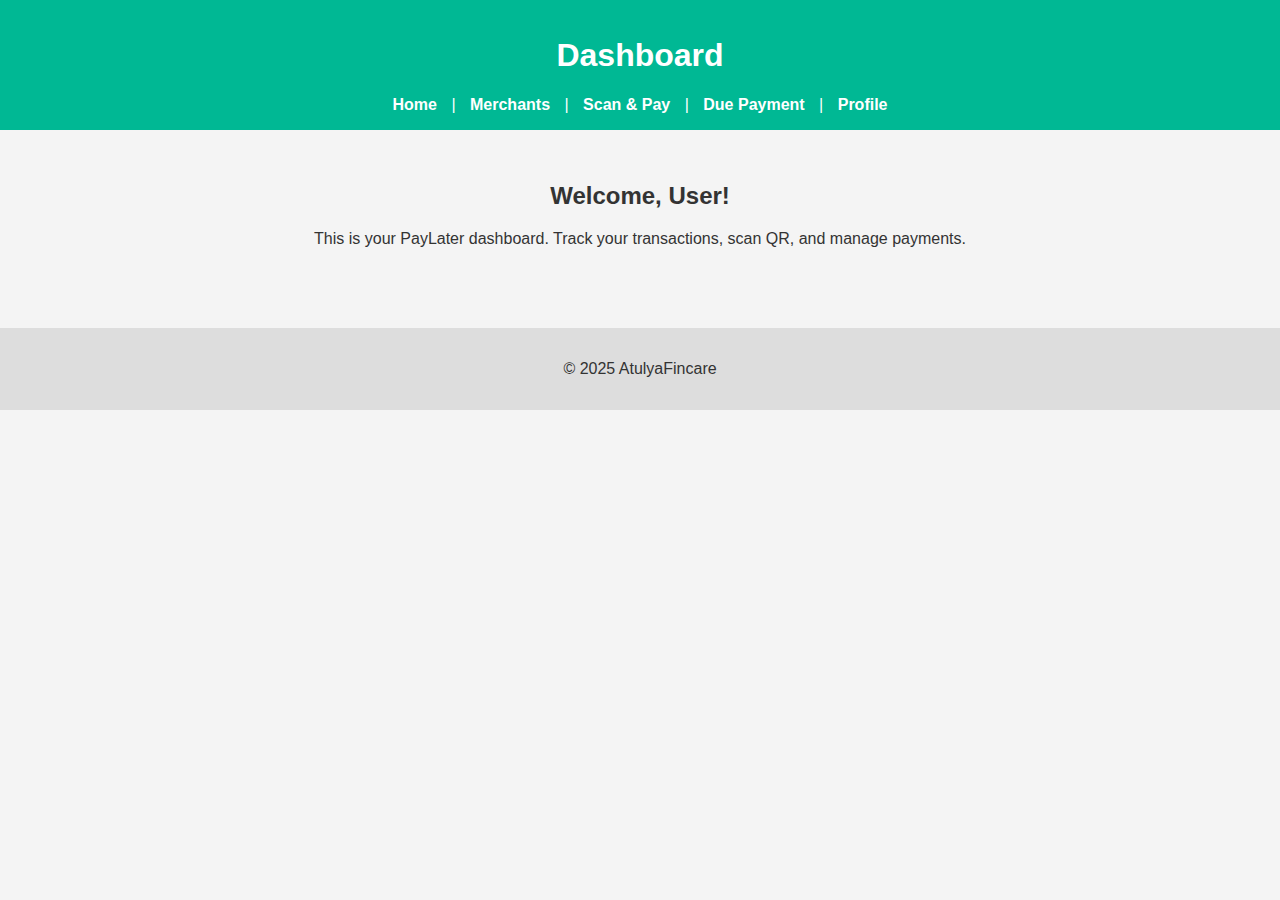
<file: dashboard.html>
<!DOCTYPE html>
<html lang="en">
<head>
  <meta charset="UTF-8" />
  <meta name="viewport" content="width=device-width, initial-scale=1.0"/>
  <title>Dashboard - AtulyaFincare</title>
  <link rel="stylesheet" href="style.css" />
</head>
<body>
  <header>
    <h1>Dashboard</h1>
    <nav>
      <a href="index.html">Home</a> |
      <a href="merchants.html">Merchants</a> |
      <a href="scan.html">Scan & Pay</a> |
      <a href="due.html">Due Payment</a> |
      <a href="profile.html">Profile</a>
    </nav>
  </header>

  <main>
    <h2>Welcome, User!</h2>
    <p>This is your PayLater dashboard. Track your transactions, scan QR, and manage payments.</p>
  </main>

  <footer>
    <p>© 2025 AtulyaFincare</p>
  </footer>
</body>
</html>
</file>
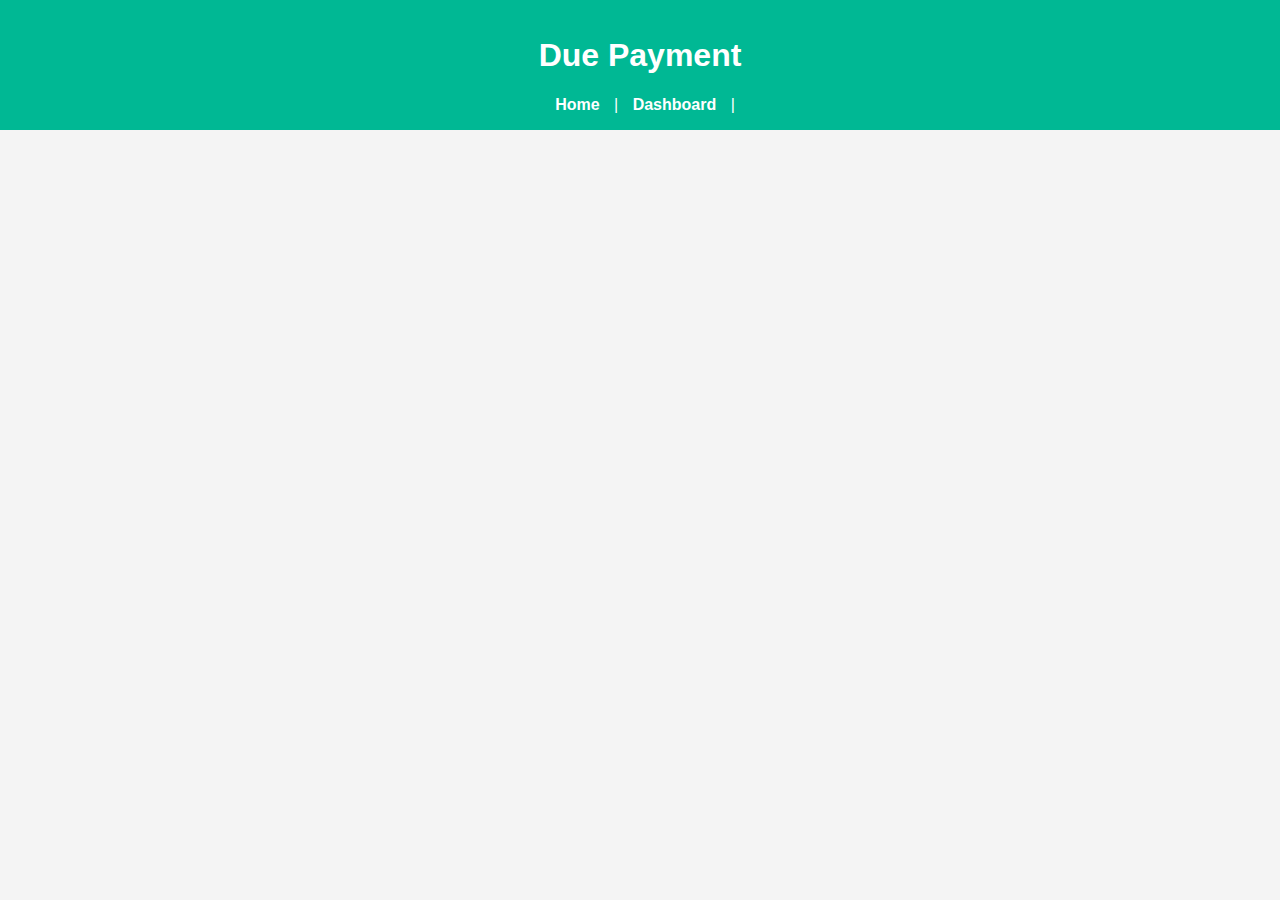
<file: due.html>
<!DOCTYPE html>
<html lang="en">
<head>
  <meta charset="UTF-8" />
  <meta name="viewport" content="width=device-width, initial-scale=1.0"/>
  <title>Due Payment - AtulyaFincare</title>
  <link rel="stylesheet" href="style.css" />
</head>
<body>
  <header>
    <h1>Due Payment</h1>
    <nav>
      <a href="index.html">Home</a> |
      <a href="dashboard.html">Dashboard</a> |
</file>
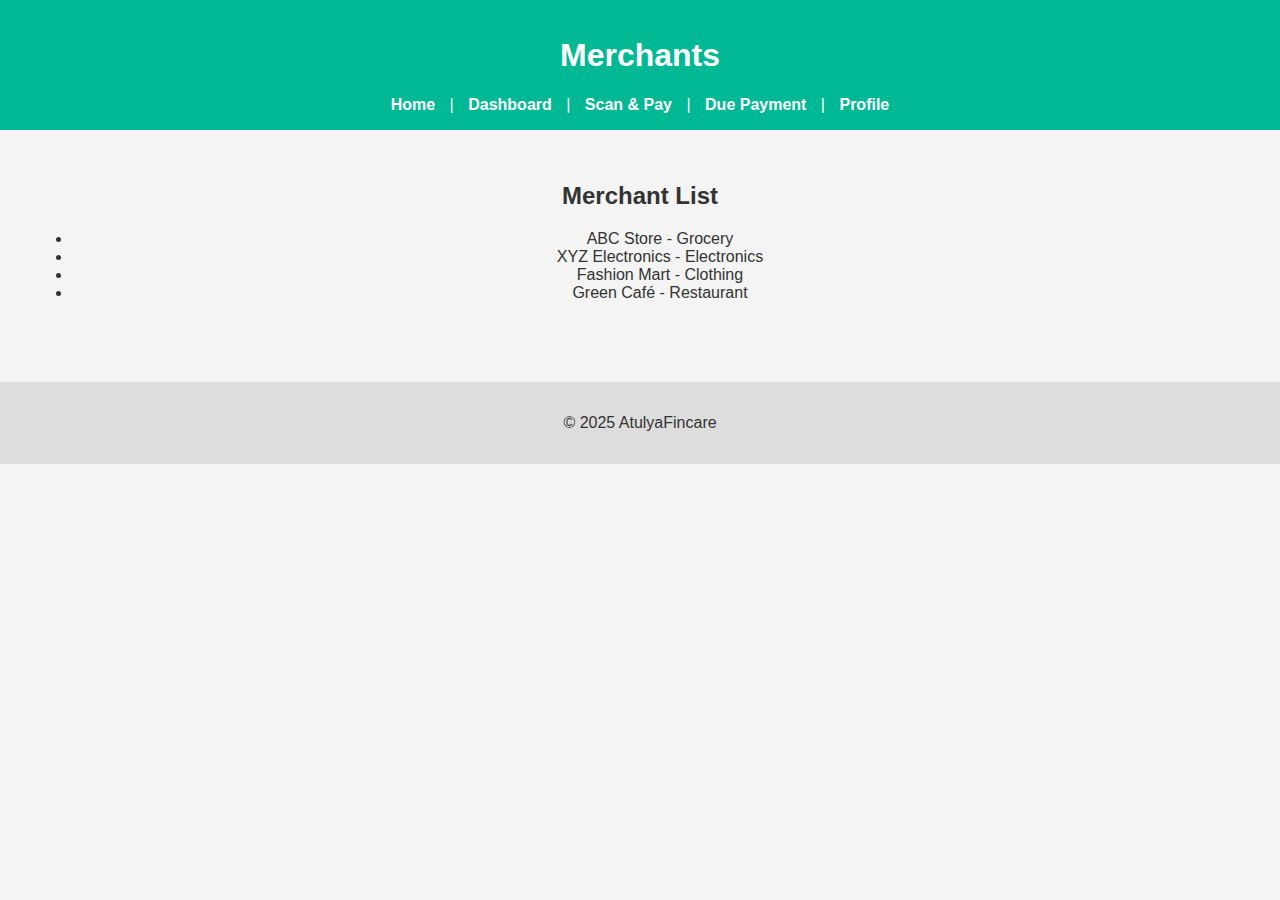
<file: merchants.html>
<!DOCTYPE html>
<html lang="en">
<head>
  <meta charset="UTF-8" />
  <meta name="viewport" content="width=device-width, initial-scale=1.0"/>
  <title>Merchants - AtulyaFincare</title>
  <link rel="stylesheet" href="style.css" />
</head>
<body>
  <header>
    <h1>Merchants</h1>
    <nav>
      <a href="index.html">Home</a> |
      <a href="dashboard.html">Dashboard</a> |
      <a href="scan.html">Scan & Pay</a> |
      <a href="due.html">Due Payment</a> |
      <a href="profile.html">Profile</a>
    </nav>
  </header>

  <main>
    <h2>Merchant List</h2>
    <ul>
      <li>ABC Store - Grocery</li>
      <li>XYZ Electronics - Electronics</li>
      <li>Fashion Mart - Clothing</li>
      <li>Green Café - Restaurant</li>
    </ul>
  </main>

  <footer>
    <p>© 2025 AtulyaFincare</p>
  </footer>
</body>
</html>
</file>
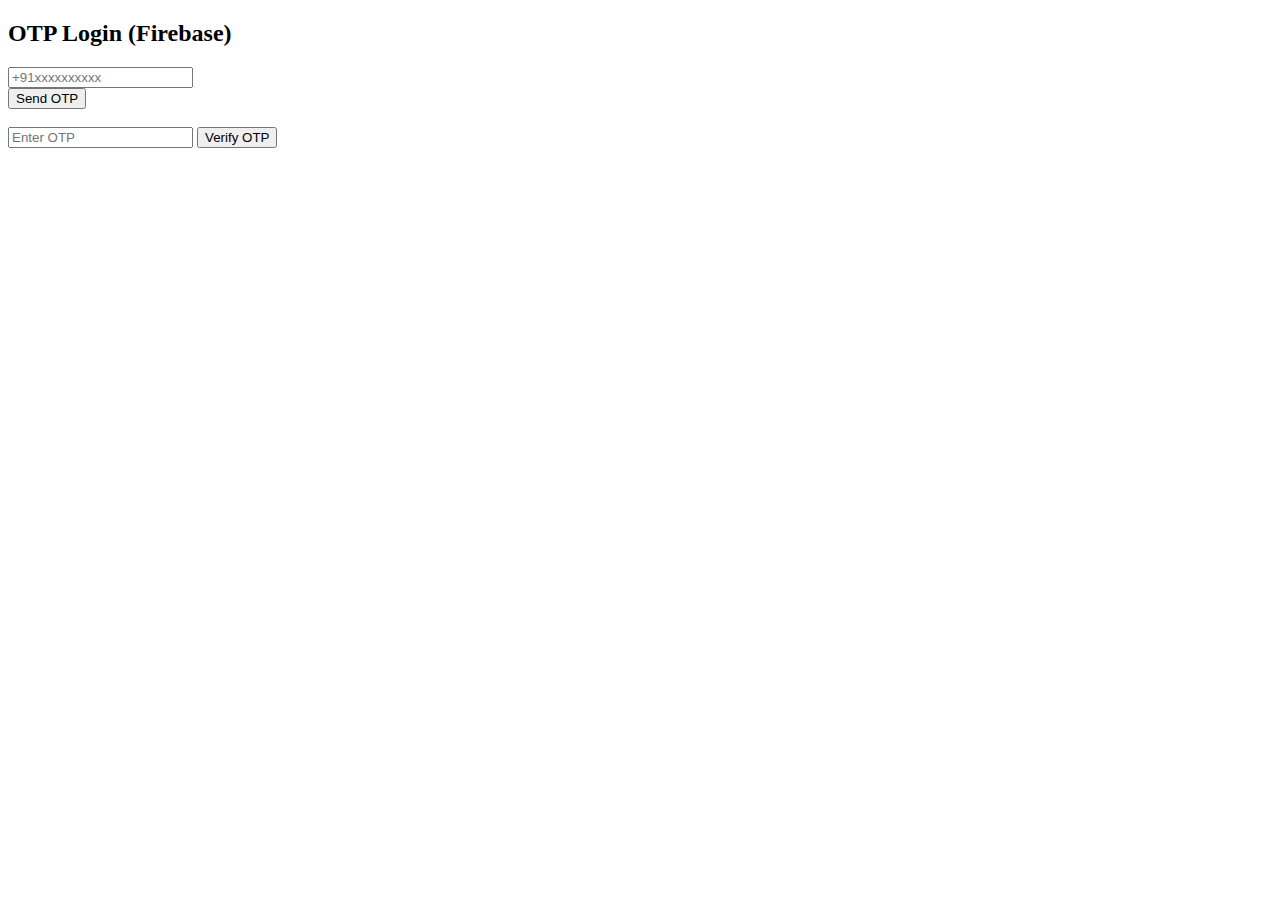
<file: otp-login.html>
<!DOCTYPE html>
<html>
<head>
  <title>AtulyaFincare OTP Login</title>
  <meta charset="UTF-8">
</head>
<body>
  <h2>OTP Login (Firebase)</h2>

  <input type="text" id="phone" placeholder="+91xxxxxxxxxx" />
  <div id="recaptcha-container"></div>
  <button onclick="sendOTP()">Send OTP</button>

  <br><br>

  <input type="text" id="otp" placeholder="Enter OTP" />
  <button onclick="verifyOTP()">Verify OTP</button>

  <script type="module">
    import { initializeApp } from "https://www.gstatic.com/firebasejs/10.7.0/firebase-app.js";
    import { getAuth, RecaptchaVerifier, signInWithPhoneNumber } from "https://www.gstatic.com/firebasejs/10.7.0/firebase-auth.js";

    const firebaseConfig = {
      apiKey: "AIzaSyCBpvJJlN8kRWadiQSxDFIQSoXgZfse5Kw",
      authDomain: "atulyafincare-25182.firebaseapp.com",
      projectId: "atulyafincare-25182",
      storageBucket: "atulyafincare-25182.appspot.com",
      messagingSenderId: "47443477692",
      appId: "1:47443477692:web:3b7cccc30947b54dc87cb9"
    };

    const app = initializeApp(firebaseConfig);
    const auth = getAuth(app);

    window.recaptchaVerifier = new RecaptchaVerifier(auth, 'recaptcha-container', {
      'size': 'normal',
      'callback': (response) => {
        console.log('reCAPTCHA Solved');
      }
    });

    window.sendOTP = function () {
      const phoneNumber = document.getElementById('phone').value;
      const appVerifier = window.recaptchaVerifier;

      signInWithPhoneNumber(auth, phoneNumber, appVerifier)
        .then((confirmationResult) => {
          window.confirmationResult = confirmationResult;
          alert("OTP Sent!");
        }).catch((error) => {
          alert("Error: " + error.message);
        });
    }

    window.verifyOTP = function () {
      const code = document.getElementById('otp').value
</file>
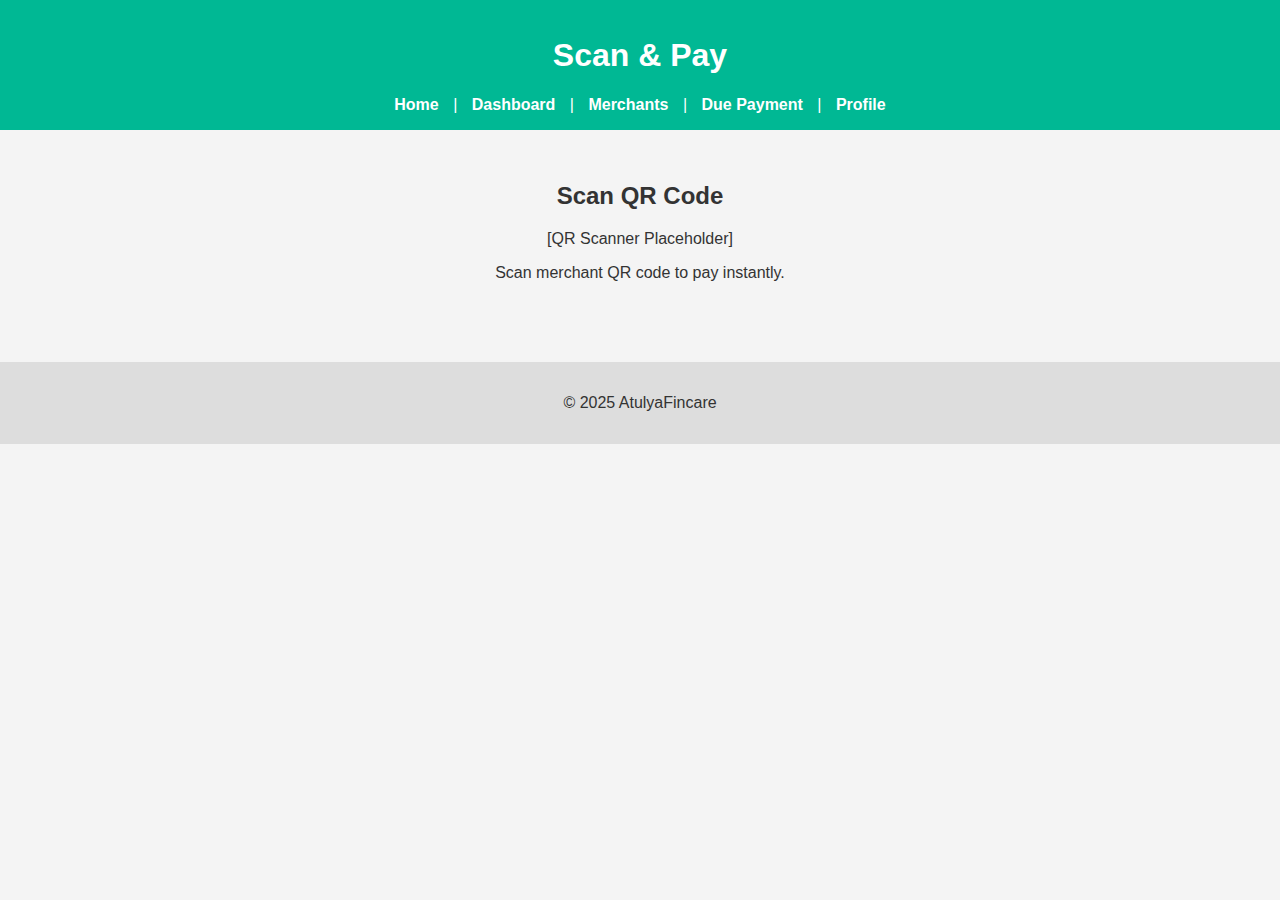
<file: scan.html>
<!DOCTYPE html>
<html lang="en">
<head>
  <meta charset="UTF-8" />
  <meta name="viewport" content="width=device-width, initial-scale=1.0"/>
  <title>Scan & Pay - AtulyaFincare</title>
  <link rel="stylesheet" href="style.css" />
</head>
<body>
  <header>
    <h1>Scan & Pay</h1>
    <nav>
      <a href="index.html">Home</a> |
      <a href="dashboard.html">Dashboard</a> |
      <a href="merchants.html">Merchants</a> |
      <a href="due.html">Due Payment</a> |
      <a href="profile.html">Profile</a>
    </nav>
  </header>

  <main>
    <h2>Scan QR Code</h2>
    <p>[QR Scanner Placeholder]</p>
    <p>Scan merchant QR code to pay instantly.</p>
  </main>

  <footer>
    <p>© 2025 AtulyaFincare</p>
  </footer>
</body>
</html>
</file>
<file: style.css>
body {
  font-family: Arial, sans-serif;
  margin: 0;
  padding: 0;
  background: #f4f4f4;
  color: #333;
}

header {
  background-color: #00b894;
  padding: 1rem;
  text-align: center;
  color: white;
}

nav a {
  margin: 0 10px;
  color: white;
  text-decoration: none;
  font-weight: bold;
}

main {
  padding: 2rem;
  text-align: center;
}

button {
  padding: 10px 20px;
  background-color: #00b894;
  color: white;
  border: none;
  cursor: pointer;
  font-size: 1rem;
  border-radius: 5px;
}

footer {
  background-color: #ddd;
  text-align: center;
  padding: 1rem;
  margin-top: 2rem;
}
</file>
